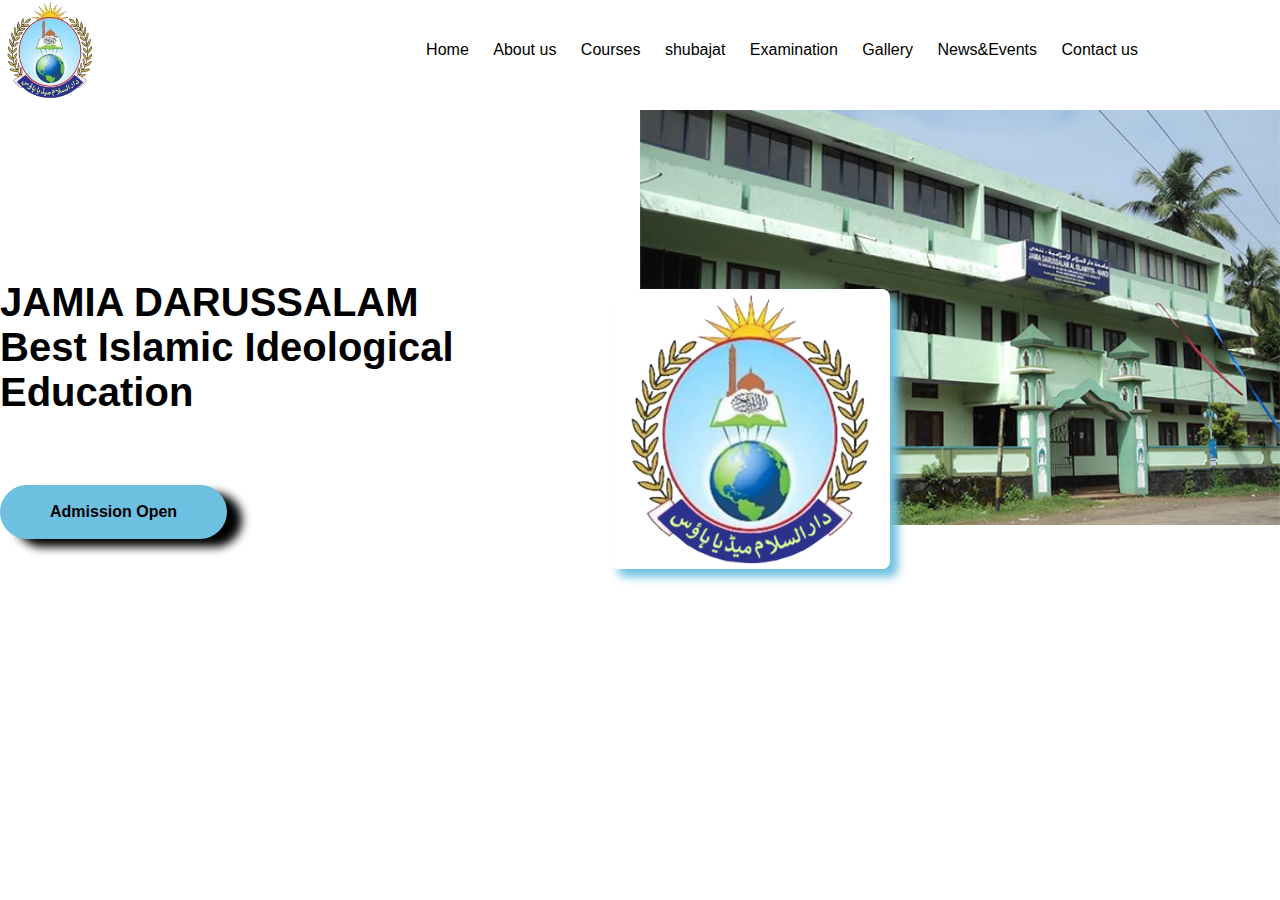
<file: index.html>
<!doctype html>
<html>
	<head>
		<title> JAMIA DARUSSALAM  </title>
		<meta charset="utf-8">
		<meta name="viewport" content="width=device-width, initial-scale="21">
		<link rel="stylesheet" href="style.css">
	</head>
<body>
		
		<section>
			  <nav>
			  <img src="images\logo.png" class="logo">
				<ul>
					<li><a href="index.html">Home </a></li>
					<li><a href="about.html">About us</a></li>
					<li><a href="courses.html">Courses</a></li>
					<li><a href="shubajat.html">shubajat</a></li>
					<li><a href="exam.html">Examination</a></li>
					<li><a href="gallery.html">Gallery</a></li>
					<li><a href="news.html">News&Events</a></li>
					<li><a href="contact.html">Contact us</a></li>
				</ul>
			  </nav>
  
 
		</section>
		<div class="row" >
			<div class="col">
				<h1>JAMIA DARUSSALAM <br> Best Islamic Ideological Education</h1>
					<a href="#">Admission Open</a>
			</div>
			<div class="col">
				<img src="images/p.png" class="feature-img" >
				<img src="images/logo.png" class="thumbnail-img" >
			</div>
		</div> 
</html>
</file>
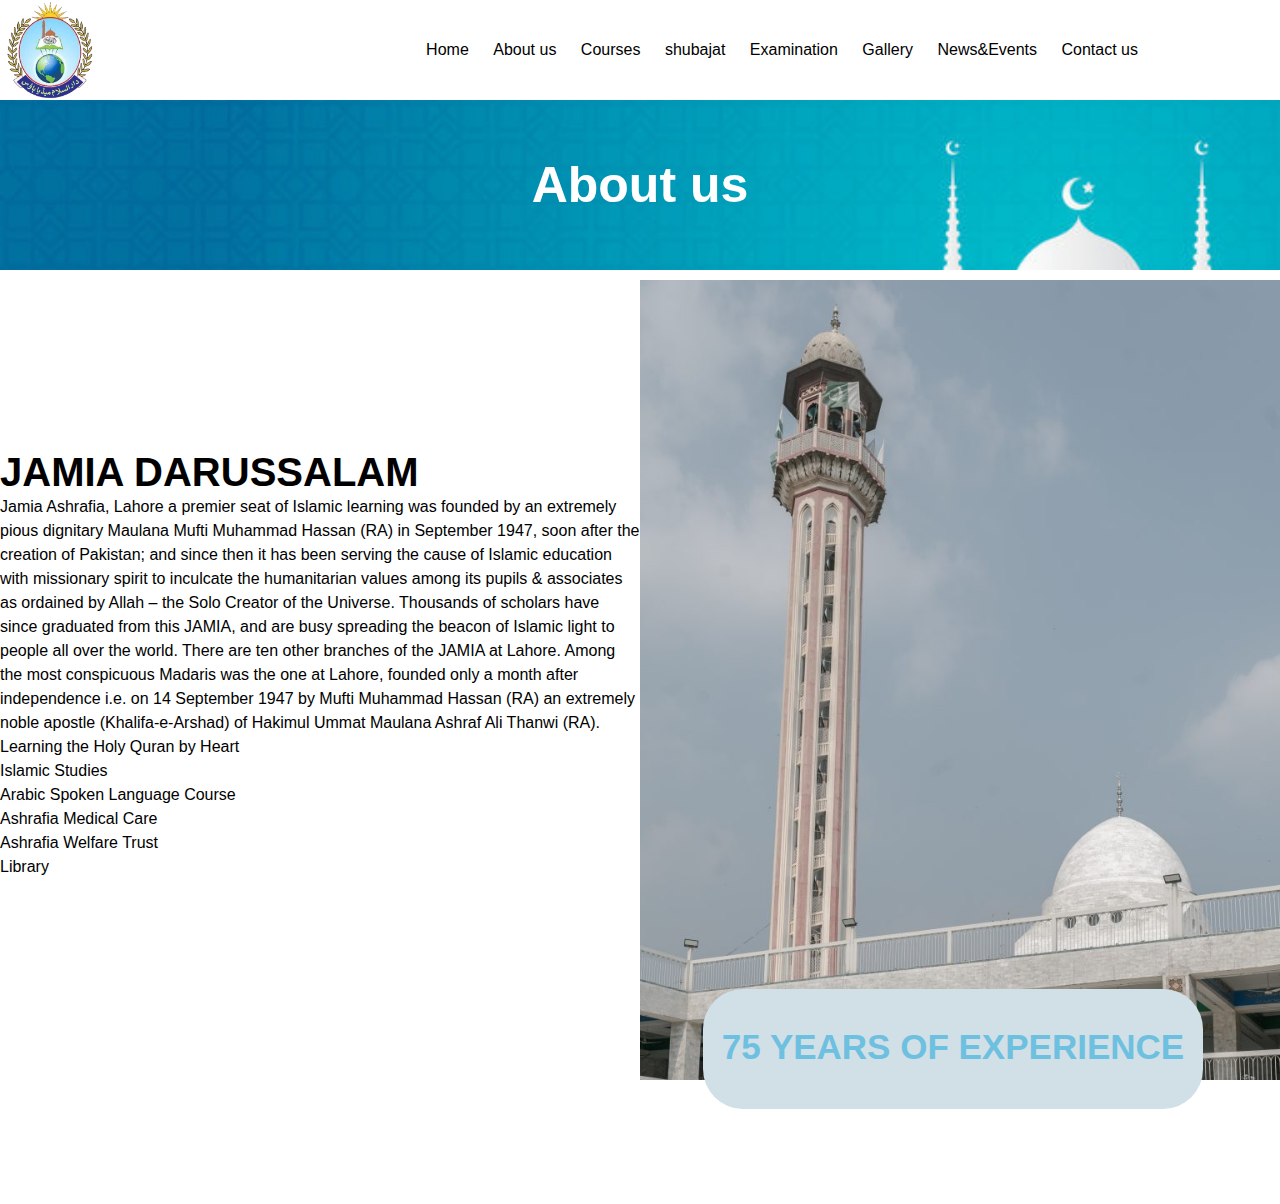
<file: about.html>
<!doctype html>
<html>
	<head>
		<title> JAMIA DARUSSALAM  </title>
		<meta charset="utf-8">
		<meta name="viewport" content="width=device-width, initial-scale=1">
		<link rel="stylesheet" href="style.css">
		 
	</head>
<body>
		
		<section>
			  <nav>
			  <img src="images\logo.png" class="logo">
				<ul>
					<li><a href="index.html">Home </a></li>
					<li><a href="about.html">About us</a></li>
					<li><a href="courses.html">Courses</a></li>
					<li><a href="shubajat.html">shubajat</a></li>
					<li><a href="exam.html">Examination</a></li>
					<li><a href="gallery.html">Gallery</a></li>
					<li><a href="news.html">News&Events</a></li>
					<li><a href="contact.html">Contact us</a></li>
				</ul>
			  </nav>
  
 
		</section>
			<div class="hero-image">
			<div class="hero-text">
				<h1 style="font-size:50px">About us</h1>
				
			</div>
			</div>
			
			<div class="row" >
			<div class="col">
				<h1>JAMIA DARUSSALAM </h1>
				<p class="space">Jamia Ashrafia, Lahore a premier seat of Islamic learning was founded by an extremely pious dignitary Maulana Mufti Muhammad Hassan (RA) in September 1947, soon after the creation of Pakistan; and since then it has been serving the cause of Islamic education with missionary spirit to inculcate the humanitarian values among its pupils & associates as ordained by Allah – the Solo Creator of the Universe. Thousands of scholars have since graduated from this JAMIA, and are busy spreading the beacon of Islamic light to people all over the world. There are ten other branches of the JAMIA at Lahore. Among the most conspicuous Madaris was the one at Lahore, founded only a month after independence i.e. on 14 September 1947 by Mufti Muhammad Hassan (RA) an extremely noble apostle (Khalifa-e-Arshad) of Hakimul Ummat Maulana Ashraf Ali Thanwi (RA).
				</p>
				<p class="space">Learning the Holy Quran by Heart <br>
				Islamic Studies     <br>
				Arabic Spoken Language Course <br>
				Ashrafia Medical Care    <br>
				Ashrafia Welfare Trust   <br>
				Library</p>
			</div>
			
			<div class="col">
				<img src="images/bn1.jpg" class="feature-img" > 
				 <div class="box">
					<p  style="font-size:035px;" class="size"><b>75 YEARS OF EXPERIENCE</b>
					</p></div>
			</div>
			
		</div> 
</body>
			  
</html>
</file>
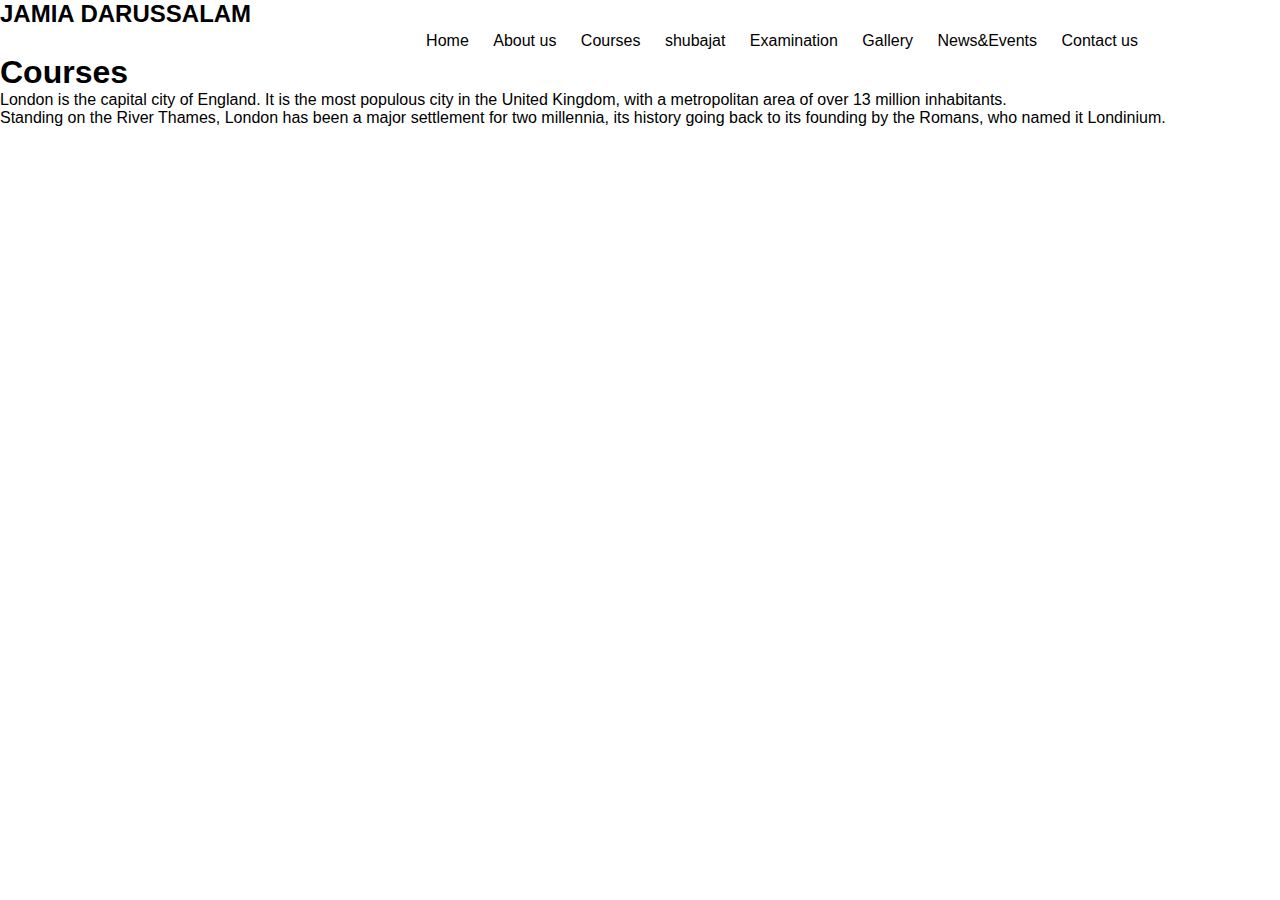
<file: courses.html>
<!doctype html>
<html>
	<head>
		<title> JAMIA DARUSSALAM  </title>
		<meta charset="utf-8">
		<meta name="viewport" content="width=device-width, initial-scale=1">
		<link rel="stylesheet" href="style.css">
	</head>
<body>
		<header>
			<h2>JAMIA DARUSSALAM</h2>
		</header>
		<section>
			  <nav>
				<ul>
					<li><a href="index.html">Home </a></li>
					<li><a href="about.html">About us</a></li>
					<li><a href="courses.html">Courses</a></li>
					<li><a href="shubajat.html">shubajat</a></li>
					<li><a href="exam.html">Examination</a></li>
					<li><a href="gallery.html">Gallery</a></li>
					<li><a href="news.html">News&Events</a></li>
					<li><a href="contact.html">Contact us</a></li>
				</ul>
			  </nav>
				<article>
					<h1>Courses</h1>
					<p>London is the capital city of England. It is the most populous city in the  United Kingdom, with a metropolitan area of over 13 million inhabitants.</p>
					<p>Standing on the River Thames, London has been a major settlement for two millennia, its history going back to its founding by the Romans, who named it Londinium.</p>
				</article>
 
		</section>
			  
</html>
</file>
<file: style.css>
*{
	margin: 0;
	padding: 0;
	box-sizing: border-box;
	font-family: 'Poppins',sans-serif;
}

nav{
	width: 100%;
	display: flex;
	justify-content: space-between ;
	align-items: center;
	
}

nav .logo{
		width: 100px;
		cursor: pointer;
		
	}
	
	nav ul{
		flex: 10;
		text-align: right;
		margin-right:150px;
	}
	
	nav ul li{
		list-style: none;
		display: inline-block;
		margin: 4px 5px;
	}
	
	nav ul li a{
		text-decoration: none;
		color: black;
		font-weight:300;
		position: relative;
		left:18px;
		right:30px;
		padding:5px;
	}
	
	nav ul li a::before{
		content:'';
		width:100% ;
		height :0px;
		background:#6ec0e0;
		position:absolute;
		z-index:-1;
		left:0;
		bottom: -5px;
		border-bottom-left-radius: 8px;
		border-bottom-right-radius: 8px;
		transition: height 0.5s;
	}
	
	nav ul li a:hover::before {
		height:84px;
		
	}
	.row{
		display: flex;
		flex-wrap: warp;
	}
	.col{
		flex-basis:50% ;
		position:relative;
	}
	.col h1{
		margin-top:180px;
		font-size:40px;
		font-weight:600;
	}
	.col a{
		text-decoration: none; 
		border-radius:30px;
		padding:18px 50px;
		background:#6ec0e0;
		display:inline-block;
		color:#000;
		font-weight:700;
		margin-top:70px;
		box-shadow:15px 8px 10px ;
	}
	.feature-img{
		width:100% ;
		margin-top:10px;
	}
	.thumbnail-img{
		width:280px;
		position:absolute;
		bottom:-30px;
		left:-30px;
		border-radius:8px;
		box-shadow:8px 8px 10px #6ec0e0;
		
	}
	.hero-image {
		  background-image: url("images/b4.jpg");
		  height:170px;
		  background-position: center;
		  background-repeat: no-repeat;
		  background-size: cover;
		  position: relative;
		  z-index:-1;
		}
		
	.hero-text {
		  text-align: center;
 		  position: absolute;
		  top: 50%;
		  left: 50%;
		  transform: translate(-50%, -50%);
		  color: white;
			}
	.space{
		line-height:1.5;
		}
		
	.box{ width: 500px;
		  height: 120px;
		  padding: 10px;
		  background-color:#d1dfe6;
		  margin: 0;
		  border-radius:40px;
		  z-index:1;
		  position:relative;
		  bottom:95px;
		  left:63px;

		}
		.size{ 
		position:relative;
		text-align:center;
		top: 28px;
		color:#6ec0e0;
		}
</file>
